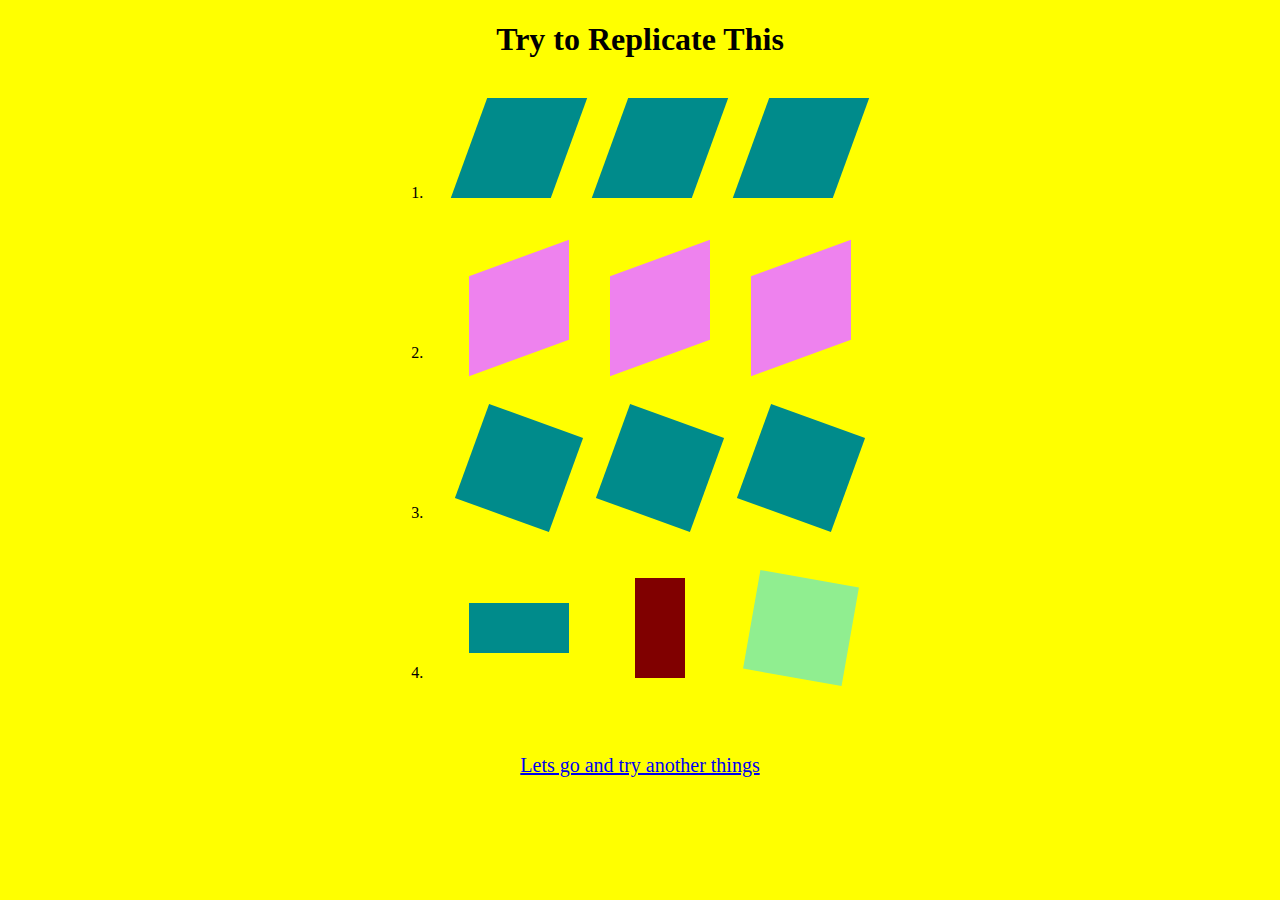
<file: index.html>
<!DOCTYPE html>
<html lang="en">
<head>
    <meta charset="UTF-8">
    <meta http-equiv="X-UA-Compatible" content="IE=edge">
    <meta name="viewport" content="width=device-width, initial-scale=1.0">
    <link rel="stylesheet" href="index.css">
    <title>CSS assessemnt 5</title>
    <style>
        body{
   background-color: yellow;
}
    </style>
</head>
<body>
    <div class="heading1">
        <h1>Try to Replicate This</h1>
    </div>

    <div class="main1">
        <ol>
        <li>
            <div class="row">
                <div class="first">
                        
                </div>
                <div class="first">
    
                </div>
                <div class="first">
                        
                </div>
            </div>
        </li>


        <li>
            <div class="row">
                <div class="second">
                        
                </div>
                <div class="second">
    
                </div>
                 <div class="second">
                        
                 </div>
           </div>
        </li>

        <li>
            <div class="row">
                <div class="third">
                        
                </div>
                <div class="third">
    
                    </div>
                    <div class="third">
                        
                    </div>
                </div>
            </li>
            
        <li>
            <div class="row">
                <div class="fourth" id="box1">
                        
                </div>
                <div class="fourth" id="box2">
    
                </div>
                <div class="forth" id="box3">
                        
                </div>
            </div>
         </li>
        </ol>

        <div class="bottom">
            <a href="./index2.html">Lets go and try another things</a>
        </div>
    </div>
</body>
</html>
</file>
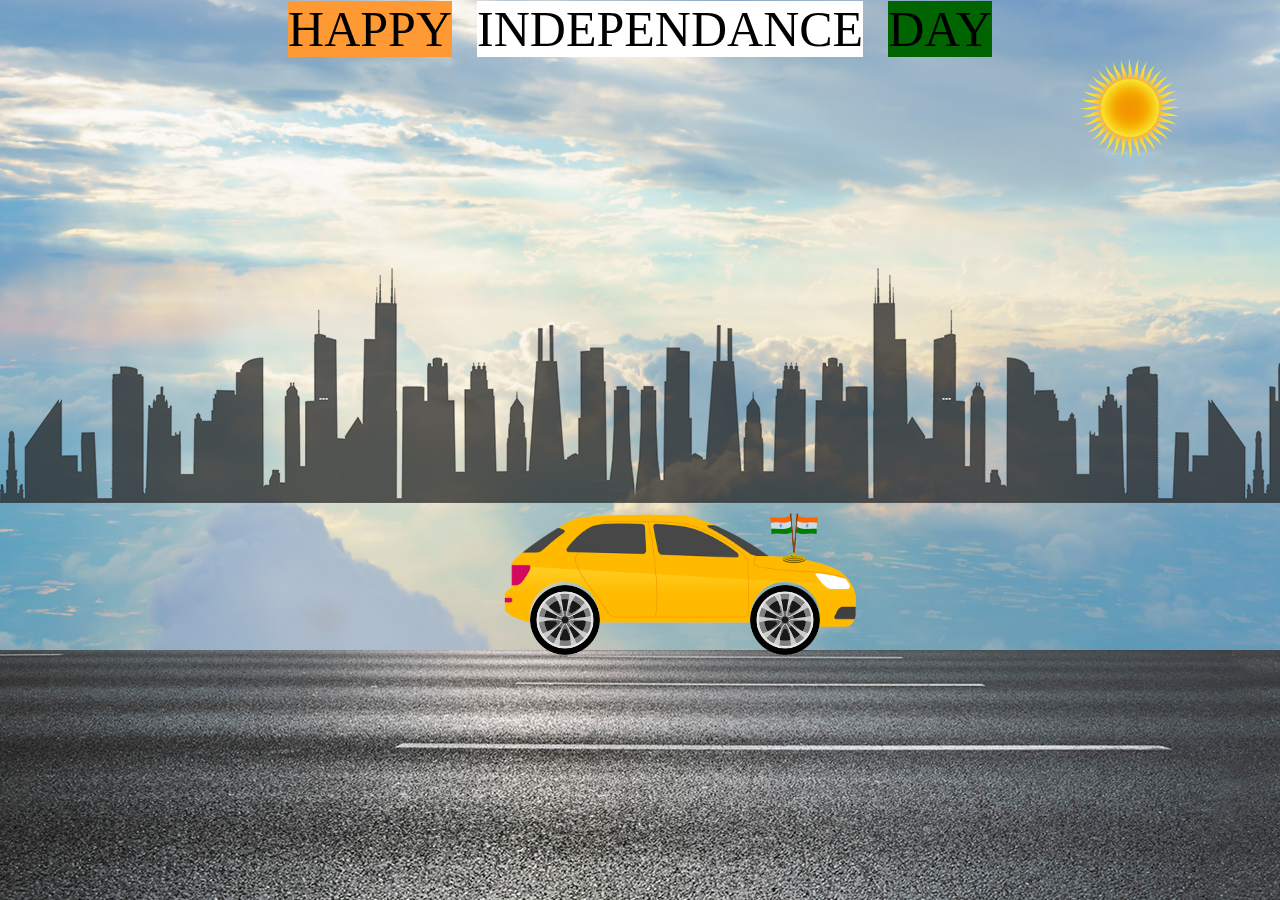
<file: index1.html>
<!DOCTYPE html>
<html lang="en">
<head>
    <meta charset="UTF-8">
    <meta http-equiv="X-UA-Compatible" content="IE=edge">
    <meta name="viewport" content="width=device-width, initial-scale=1.0">
    <title>Document</title>
    <link rel="stylesheet" href="index.css">
    <style>
        *{
    margin: 0;
    padding: 0;
    overflow-x: hidden;
}

    </style>
</head>
<body>
    <div class="main"> 
        <div class="heading">
            <span style="background-color: #ff9933;">HAPPY</span>&nbsp <span style="background-color: white;">INDEPENDANCE</span>&nbsp <span style="background-color: darkgreen;">DAY</span>
        </div>
        <div class="road">
            
        </div>

        <div class="build">
            
        </div>

        <div class="car">
            <img class="carimg" src="./car.png" alt="">
        </div>

        <div class="wheel1">
            <img class="img1" src="wheel.png" alt="">
        </div>

        <div class="wheel2">
            <img class="img2" src="./wheel.png" alt="">
        </div>

        <img class="img3" src="./image_processing20200808-7761-19v565v.png" alt="">

        <img class="img4" src="./clipart1832180.png" alt="">
       
    </div>
</body>
</html>
</file>
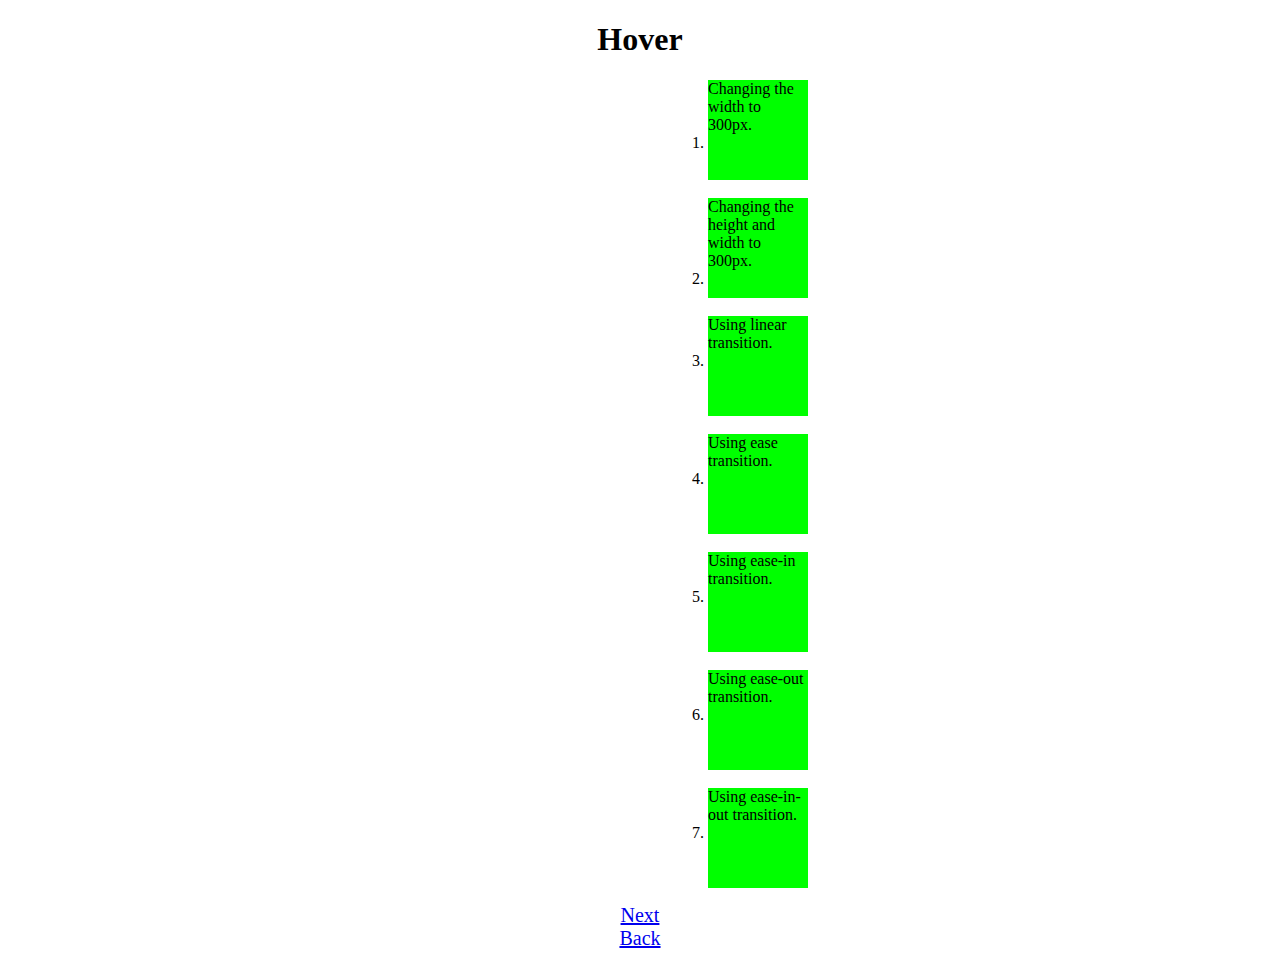
<file: index2.html>
<!DOCTYPE html>
<html lang="en">
<head>
    <meta charset="UTF-8">
    <meta http-equiv="X-UA-Compatible" content="IE=edge">
    <meta name="viewport" content="width=device-width, initial-scale=1.0">
    <title>Document</title>
    <link rel="stylesheet" href="index.css">
</head>
<body>
    <h1 style="text-align: center;">Hover</h1>
    <ol class="list1">
        
            <div class="uni one">
                Changing the width to 300px.
                <li></li>
            </div>
        
        <br>
        
            <div class="uni two">
                Changing the height and width to 300px.
                <li ></li>
            </div>
        
        <br>
        
            <div class="uni three">
                Using linear transition.
                <li></li>
            </div>
        
        <br>
        
            <div class="uni four">
                Using ease transition.
                <li></li>
            </div>
        
        <br>
        
            <div class="uni five">
                Using ease-in transition.
                <li></li>
            </div>
        
        <br>
        
            <div class="uni six">
                Using ease-out transition.
                <li></li>
            </div>
        </li>
        <br>
        
            <div class="uni seven">
                Using ease-in-out transition.
                <li></li>
            </div>
        
    </ol>
    <div style="text-align: center;font-size: 20px; text-decoration: none;">
    <a  href="index1.html">Next</a> <br>
    <a href="index.html">Back</a>
    </div>
</body>
</html>
</file>
<file: index.css>
.main{
    height: 100vh;
    width: 100%;
    background: url(sky.jpg);
    background-position: center;
    background-size: cover;
    overflow-x: hidden;
}

.road{
    display: block;
    background: url(road.jpg);
    height: 250px;
    position: absolute;
    bottom: 0;
    left: 0;
    right: 0;
    animation-name: road;
    animation-iteration-count: infinite;
    animation-duration: 5s;
    animation-timing-function: linear;
    width: 500%;
    background-repeat: repeat-x;
    z-index: 1;
    
    
}

@keyframes road {
    100%{
        transform: translateX(-3400px);
    }

}

.build{
    background: url(city.png);
    position: absolute;
    top: 253px;
    height: 250px;
    width: 600%;
    background-repeat: repeat-x;
    animation-name: build;
    animation-iteration-count: infinite;
    animation-duration: 10s;
    animation-timing-function: linear;
 }

@keyframes build {
    100%{
        transform: translate(-1000px);
    }
}

.car{
    position: absolute;
    top: 56%;
    left: 500px;
    z-index: 1;
}

.carimg{
    height: 150px;
}

.img1{
    height: 70px;
    position: absolute;
    top: 65%;
    left: 530px;
    z-index: 1;
    animation-name: wheel;
    animation-duration: 1s;
    animation-iteration-count: infinite;
    animation-timing-function: linear;

}

.img2{
    height: 70px;
    position: absolute;
    top: 65%;
    z-index: 1;
    left: 750px;
    animation-name: wheel;
    animation-duration: 1s;
    animation-iteration-count: infinite;
    animation-delay: 0s;
    animation-timing-function: linear;
}

@keyframes wheel {
    100%{
        transform: rotate(360deg);
    }
    
}

.img3{
    height: 50px;
    position: absolute;
    z-index: 1;
    top: 57%;
    left: 770px;
}

.heading{
    font-size: 50px;
    text-align: center;
}

.img4{
    position: absolute;
    height: 100px;
    width: 100px;
    right: 100px;
    animation-name: sun;
    animation-duration: 60s;
    animation-timing-function: linear;
    animation-iteration-count: infinite;
}

@keyframes sun {
    100%{
        transform: translateX(-1300px);
    }
    
}


/* index.html*/


.heading1{
    width:40%;
    margin:auto;
    text-align:center;
    margin-bottom: 40px;
}

.main1{
    width:40%;
    margin:auto;
}

.row{
    display:flex;
    flex-direction: row;
    justify-content: space-evenly;
}

.first{
    height:100px;
    width:100px;
    background-color:darkcyan;
    transform: skewx(-20deg);
    margin-bottom:60px;
    animation:row1 5s linear infinite;
}

@keyframes row1{
    50%{
        transform:skewX(20deg)
    }
}

.second{
    height:100px;
    width:100px;
    background-color:violet;
    transform: skewy(-20deg);
    margin-bottom:60px;
    animation:row2 5s linear infinite;
}

@keyframes row2{
    50%{
        transform:skewY(20deg)
    }
}

.third{
    height:100px;
    width:100px;
    background-color:darkcyan;
    transform: rotate(20deg);
    margin-bottom:60px;
    animation:row3 3s ease-in-out infinite;
}

@keyframes row3{
    100%{
        transform:rotate(360deg)
    }
}

.fourth{
    height:100px;
    width:100px;
    margin-bottom:60px;

}

#box1{
    background-color:darkcyan;
    transform: scaleY(0.5); 
    animation:row4-1 6s ease-in-out infinite;   
}

@keyframes row4-1{
    50%{
        transform:scaleY(1.1)
    }
}

#box2{
    background-color:maroon;
    transform: scaleX(0.5);
    animation:row4-2 5s ease-in-out infinite;    
}

@keyframes row4-2{
    50%{
        transform:scaleX(1.1)
    }
}


#box3{
    height: 100px;
    width: 100px;
    background-color:lightgreen;
    transform: rotate(10deg);  
    animation:row4-3 2s linear infinite ;
    
}

@keyframes row4-3{
    50%{
        transform:rotate(90deg)
    }
}


.bottom{
    width:80%;
    margin:auto;
    font-size: 20px;
    text-align: center;

}


.list1{
    list-style-position:outside;
    display: flex;
    flex-direction: column;
    margin-left: 0;
    padding-left: 700px;
    
}

.uni{
    height: 100px;
    width: 100px;
    background-color: lime;
}


.one:hover{
    width: 300px;
    height: 100px;
    transition-duration: 3s;
}

.two:hover{
    width: 300px;
    height: 300px;
    transition-duration: 3s;
}

.three{
    transition-property: width;
    transition-timing-function: linear;
    transition-duration: 2s;
}

.three:hover{
    width: 300px;
}

.four{
    transition: width ease 2s;
}

.four:hover{
    width: 300px;
}

.five{
    transition: width ease-in 2s;
}

.five:hover{
    width: 300px;
}

.six{
    transition: width ease-out 2s;
}

.six:hover{
    width: 300px;
}

.seven{
    transition: width ease-in-out 2s;
}

.seven:hover{
    width: 300px;
}
</file>
